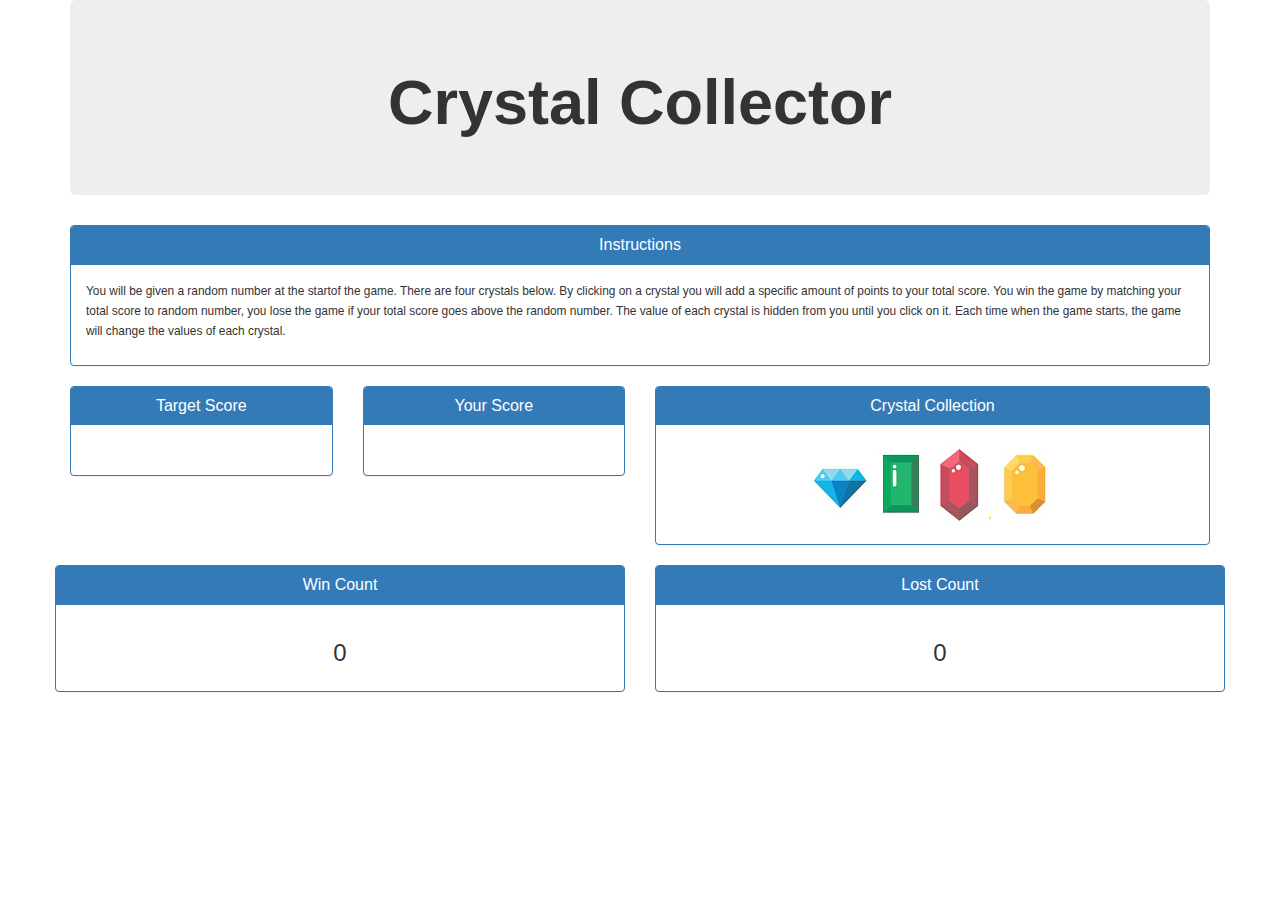
<file: layout.html>
<!DOCTYPE html>
<html>

<head>
    <meta charset="utf-8">
    <title>Crystal Collector</title>
    <!--bootstap css -->
    <link rel="stylesheet" href="https://maxcdn.bootstrapcdn.com/bootstrap/3.3.7/css/bootstrap.min.css" integrity="sha384-BVYiiSIFeK1dGmJRAkycuHAHRg32OmUcww7on3RYdg4Va+PmSTsz/K68vbdEjh4u" crossorigin="anonymous">
</head>

<body>
    <div class="container">
        <!-- crystal collector jumbotron" -->
        <div class="jumbotron">
            <div class="container">
                <h1 class="text-center"><strong>Crystal Collector</strong> </h1>
            </div>
        </div>
        <!-- main content -->
        <div class="row">
            <!--instructions container -->
            <div class="col-lg-12">
                <div class="panel panel-primary">
                    <div class="panel-heading">
                        <h3 class="panel-title text-center">Instructions</h3>
                    </div>
                    <div class="panel-body">
                        <p><small>You will be given a random number at the startof the game. There are four crystals below. By clicking on a crystal you will add a specific amount of points to your total score. You win the game by matching your total score to random number, you lose the game if your total score goes above the random number. The value of each crystal is hidden from you  until you click on it. Each time when the game starts, the game will change the values of each crystal.</small></p>
                    </div>
                </div>
            </div>
        </div>



        <!-- scores and cystals -->
        <div class="row">
            <div class="col-lg-3">
                <!-- target score -->
                <div class="panel panel-primary">
                    <div class="panel-heading">
                        <h3 class="panel-title text-center">Target Score</h3>
                    </div>
                    <div class="panel-body">
                        <h3 class="text-center" id="targetScore"> 
                         </h3>
                    </div>
                </div>
            </div>



            <div class="col-lg-3">
                <!-- your score -->
                <div class="panel panel-primary">
                    <div class="panel-heading">
                        <h3 class="panel-title text-center">Your Score</h3>
                    </div>
                    <div class="panel-body">
                        <h3 class="text-center" id="yourScore"></h3>
                    </div>
                </div>
            </div>


            <!-- crystal collector -->
            <div class="col-lg-6">
                
                <div class="panel panel-primary">
                    <div class="panel-heading">
                        <h3 class="panel-title text-center">Crystal Collection</h3>
                    </div>
                    <div class="panel-body text-center">
                        <img src="images/blue.png" alt="blue diamond" id="blue">
                        <img src="images/green.png" alt="green rectangle" id="green">
                        <img src="images/red.png" alt="red ruby" id="red">
                        <img src="images/yellow.png" alt="yellow stone" id="yellow">
                    </div>
                </div>
            </div>


          <!-- counter row -->
          <div class="row">
              
                <!--WIN COUNT -->
              <div class="col-lg-6">
                 <div class="panel panel-primary">
                    <div class="panel-heading">
                        <h3 class="panel-title text-center">Win Count</h3>
                    </div>
                    <div class="panel-body">
                        <h3 class="text-center" id="winCount">0</h3>
                    </div>
                </div>

              </div>

                <!--LOSSES COUNT--> 
              <div class="col-lg-6">
                 <div class="panel panel-primary">
                    <div class="panel-heading">
                        <h3 class="panel-title text-center">Lost Count </h3>
                    </div>
                    <div class="panel-body">
                        <h3 class="text-center" id="lossCount">0</h3>
                    </div>
                </div>
              </div>
          </div>

    </div>


<!-- Jquery --> 
<script   src="https://code.jquery.com/jquery-3.1.1.js"   integrity="sha256-16cdPddA6VdVInumRGo6IbivbERE8p7CQR3HzTBuELA="   crossorigin="anonymous"></script>
    <!-- javascript link -->
<script src= "logic.js"></script>
        
</body>

</html>
</file>
